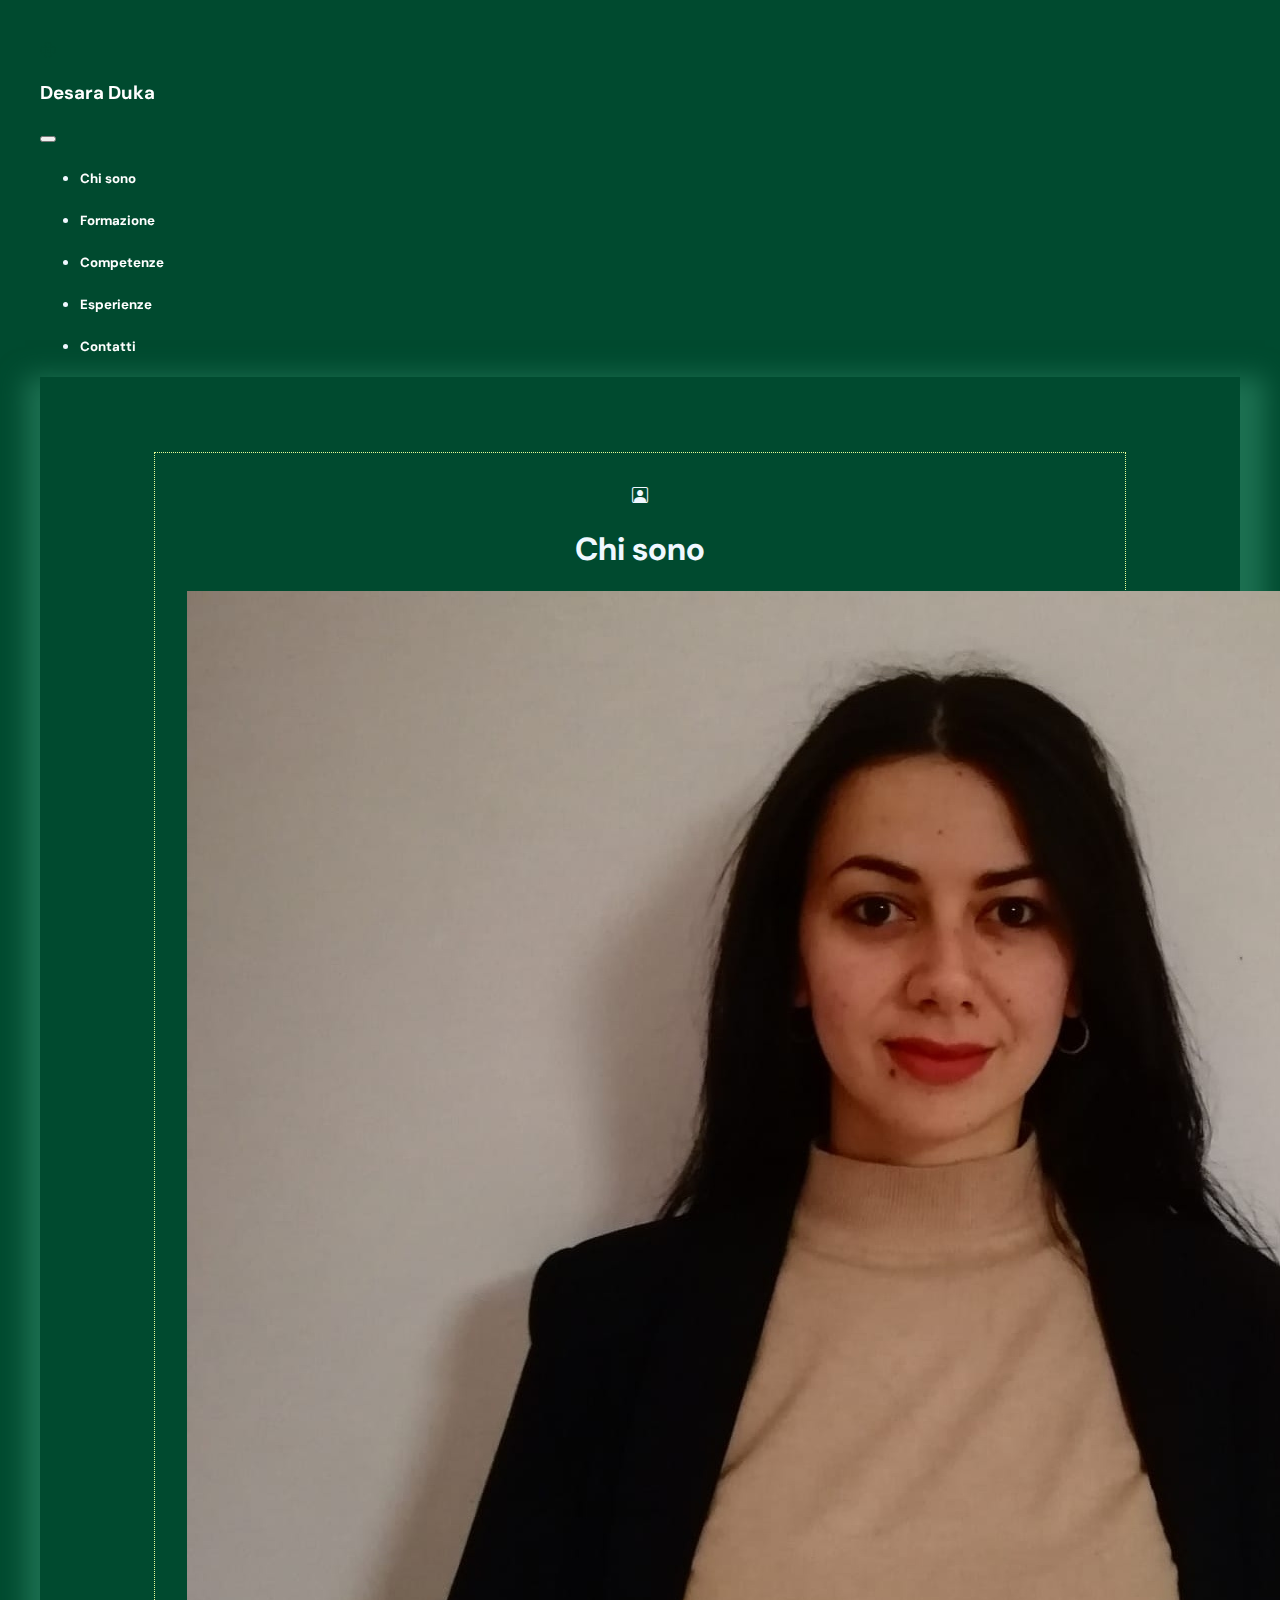
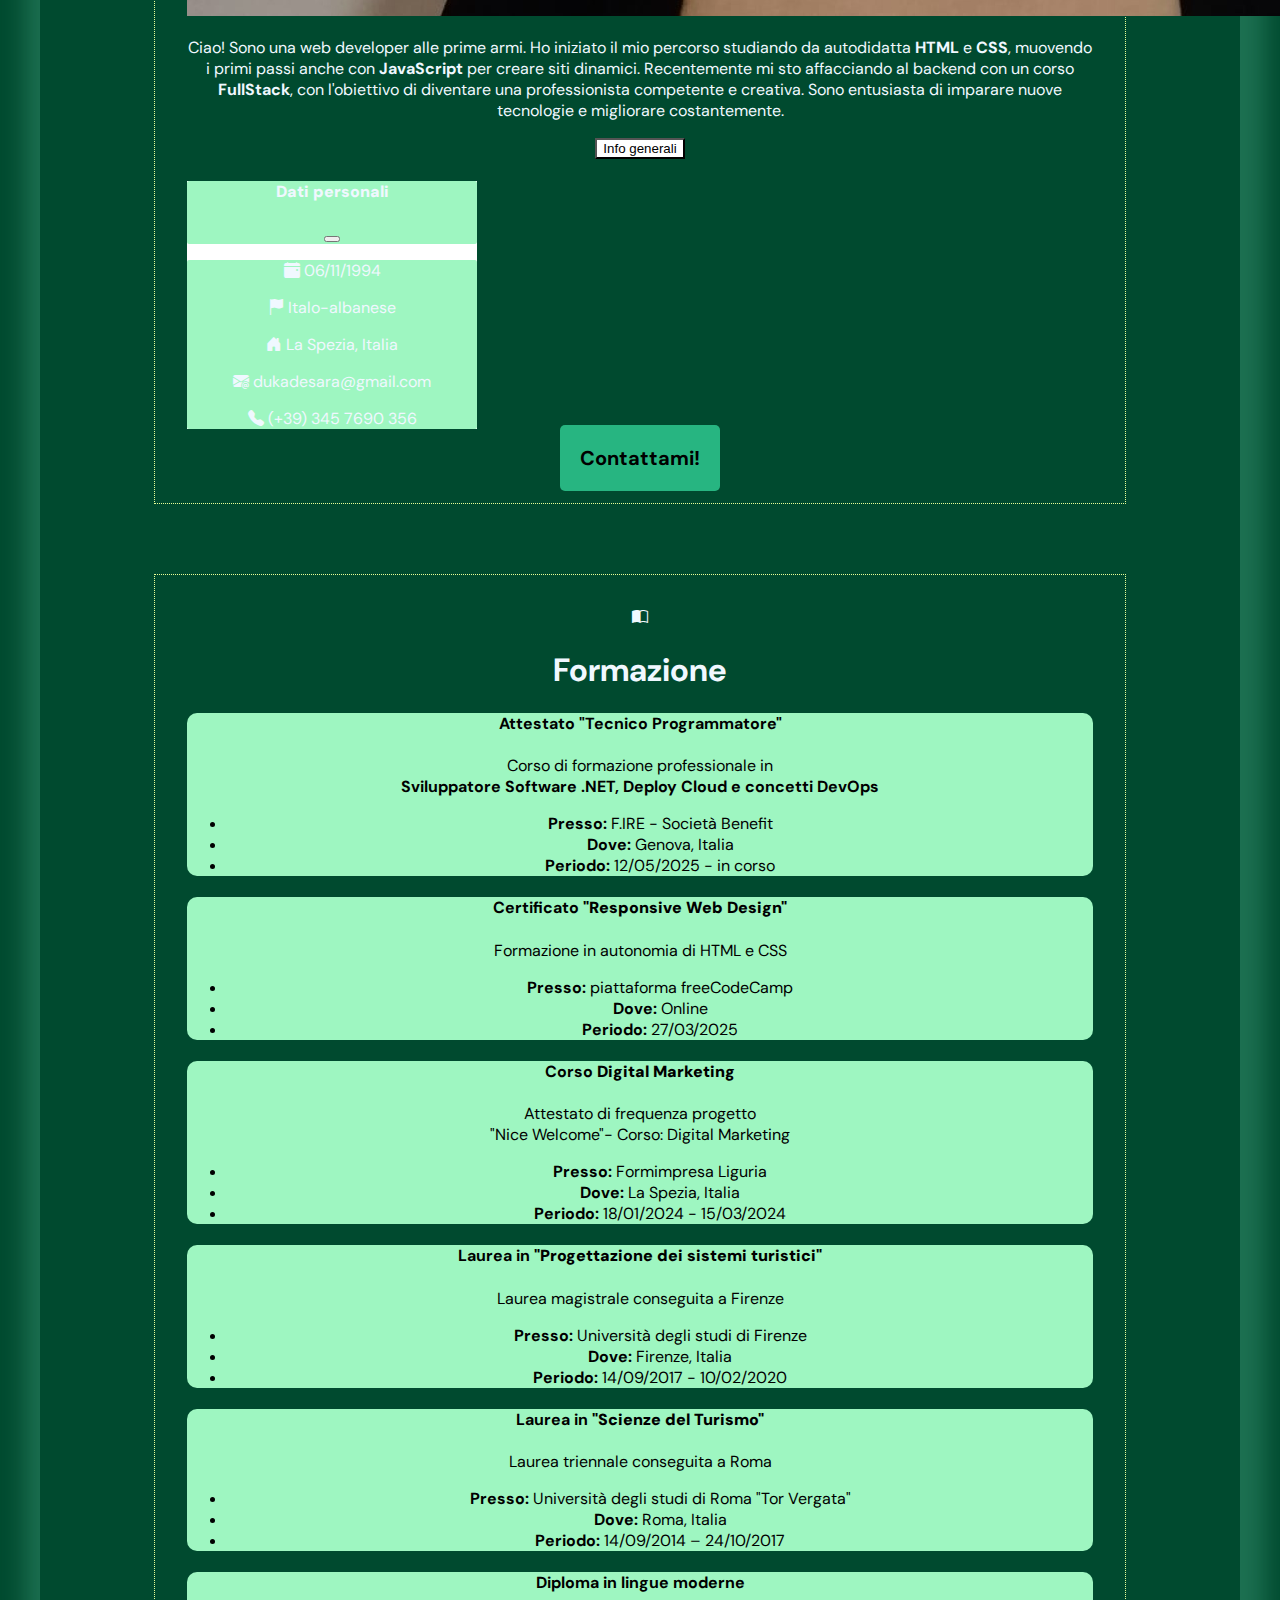
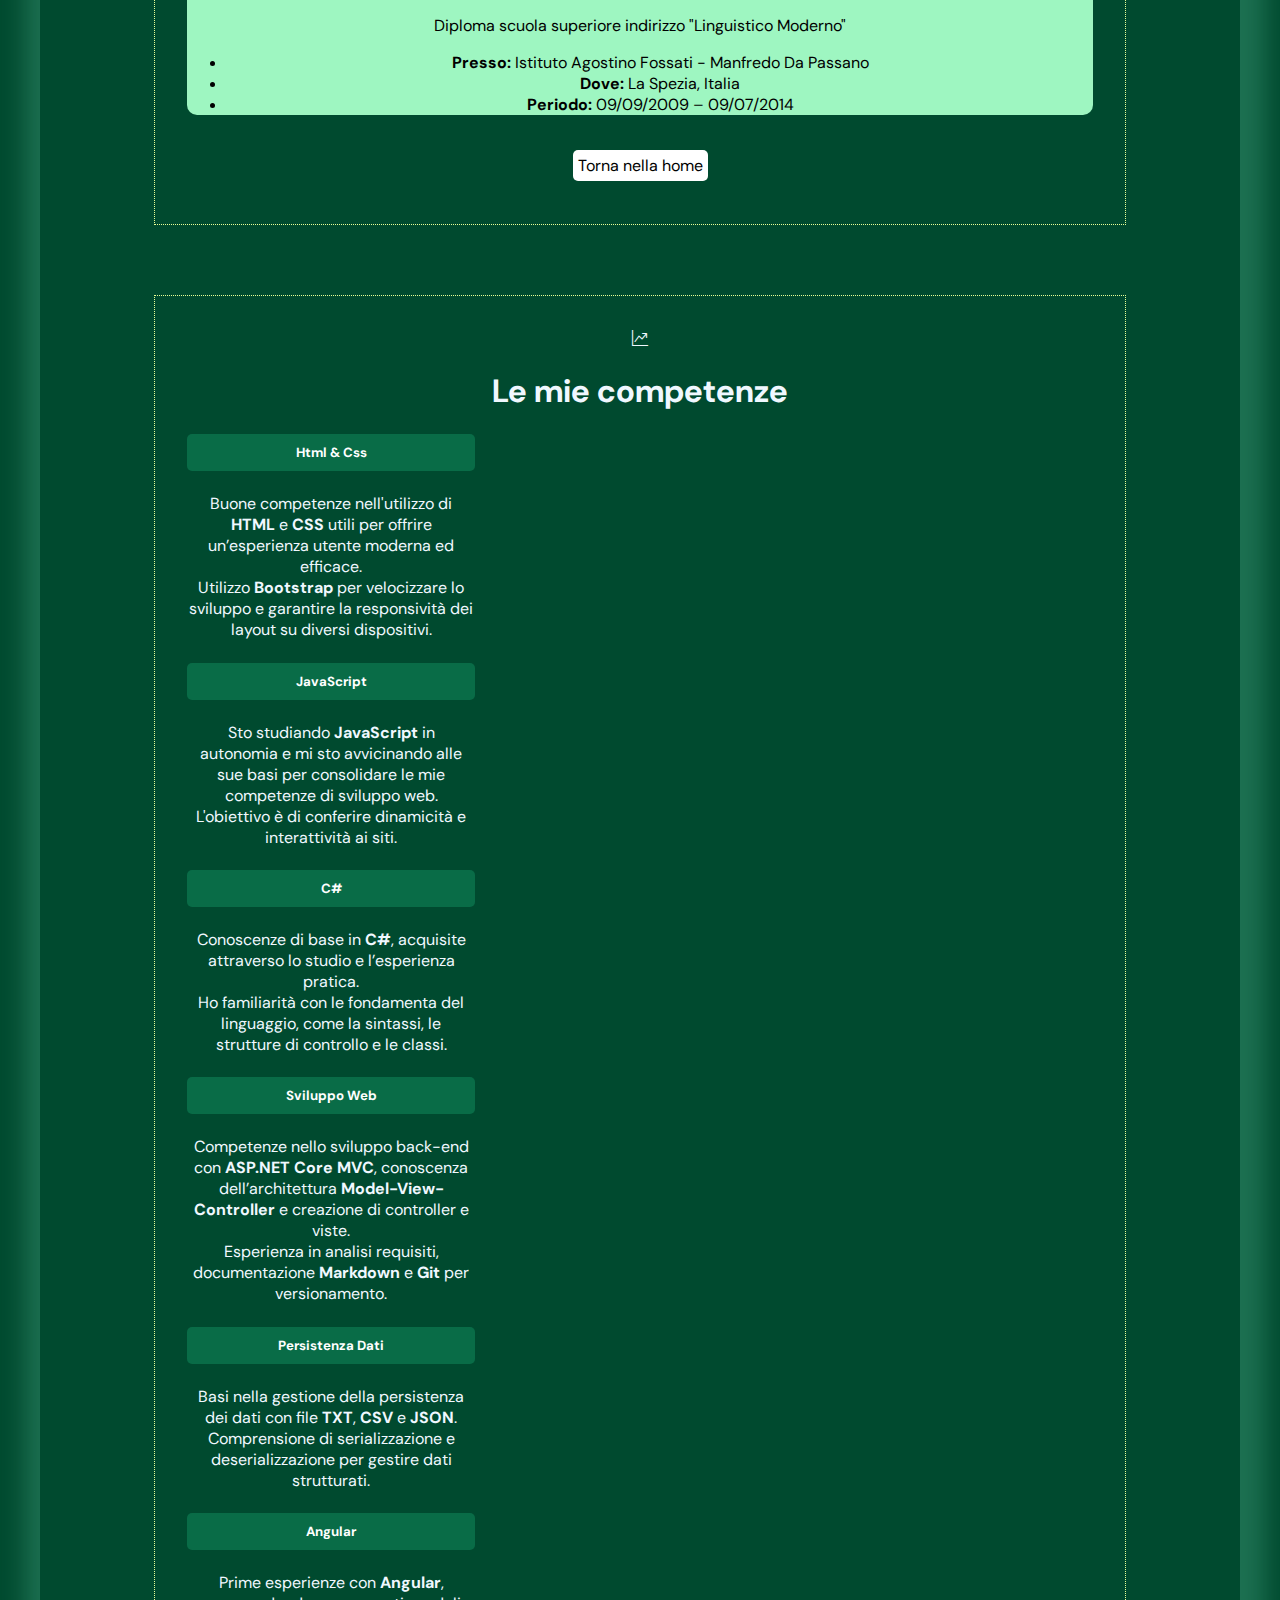
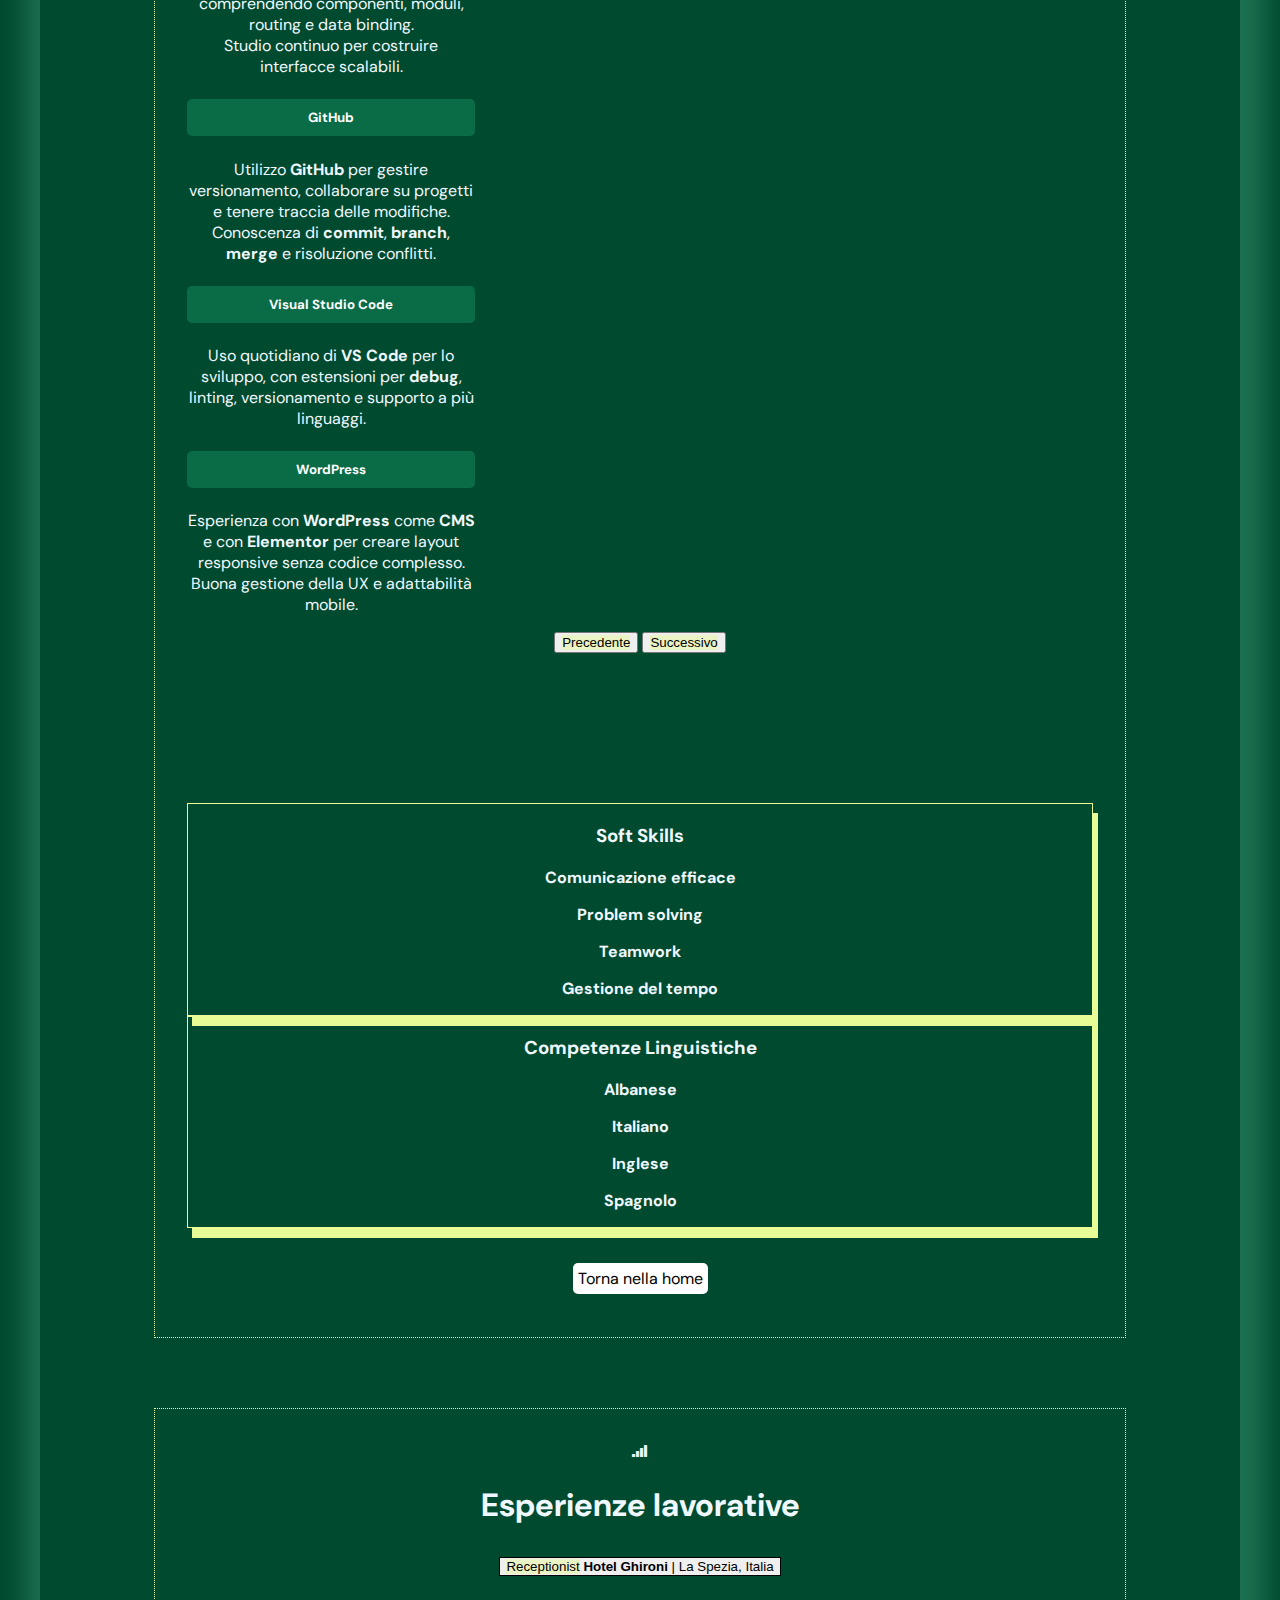
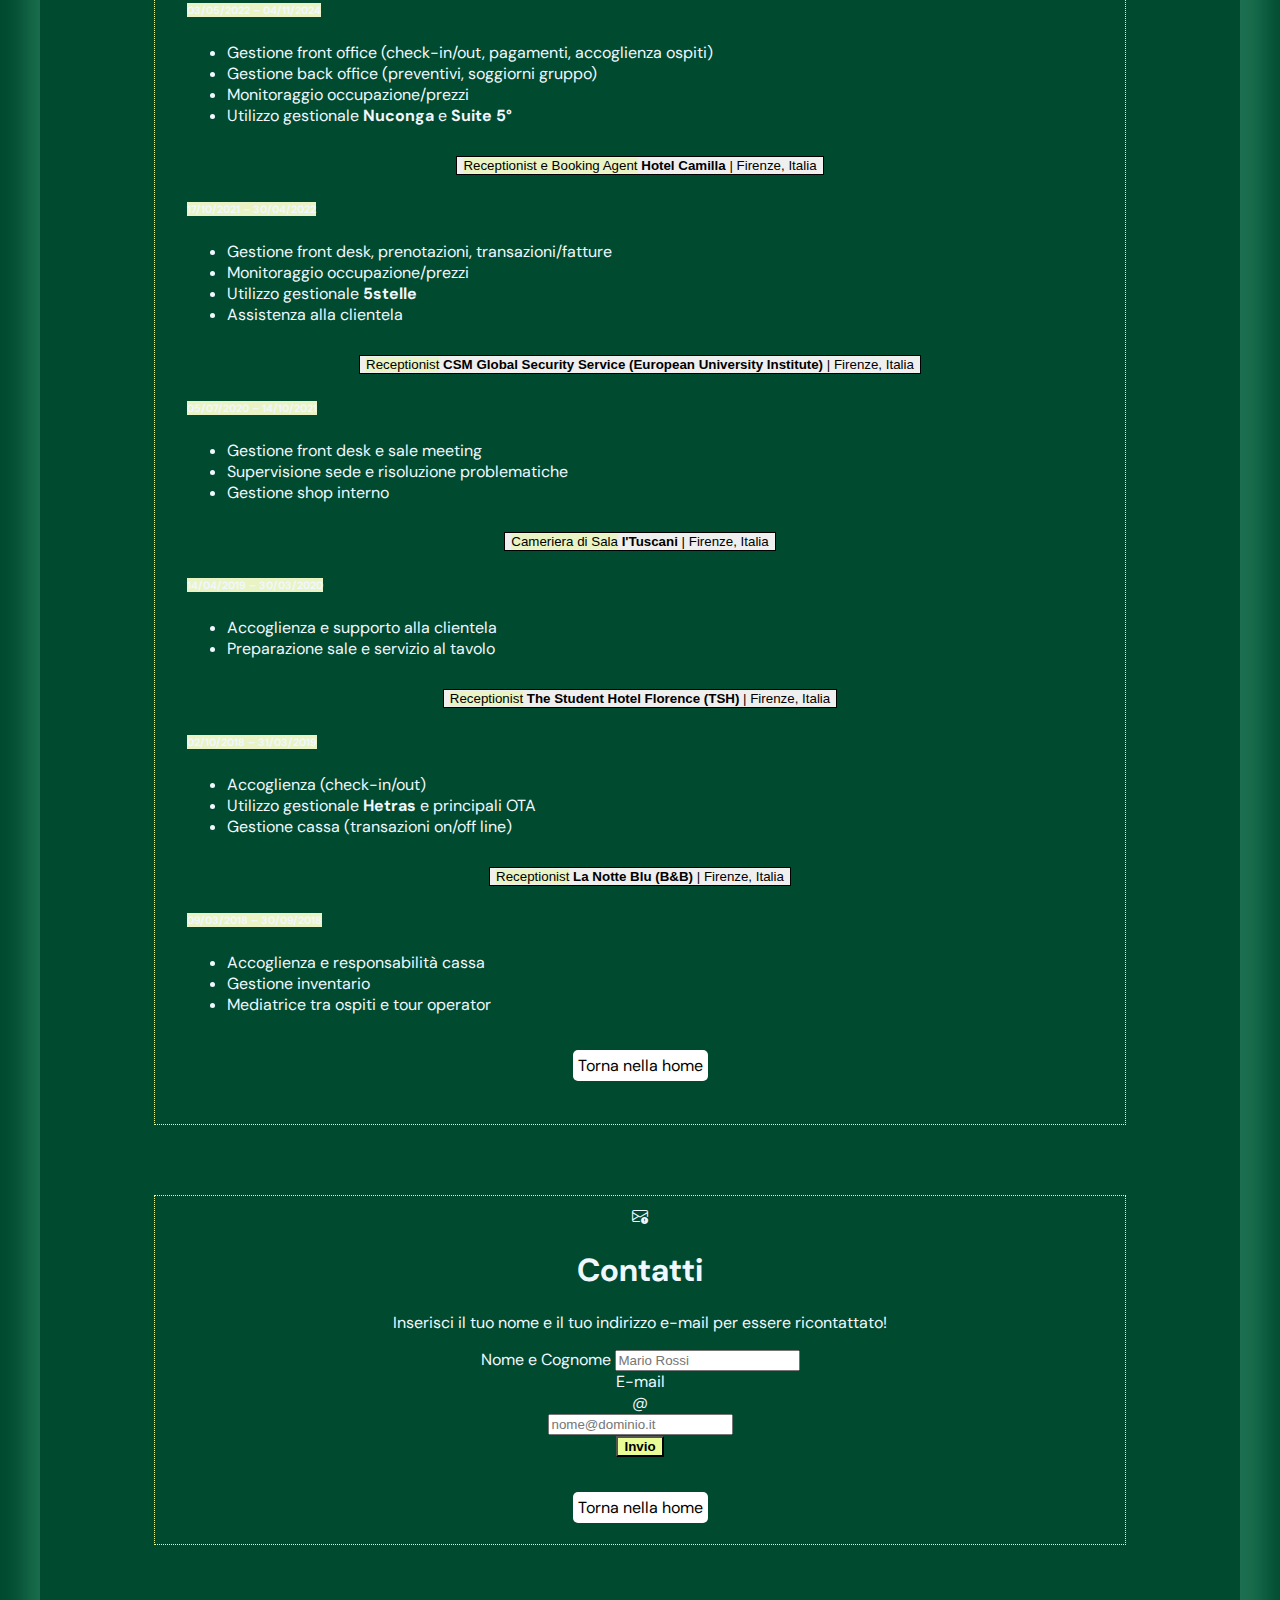
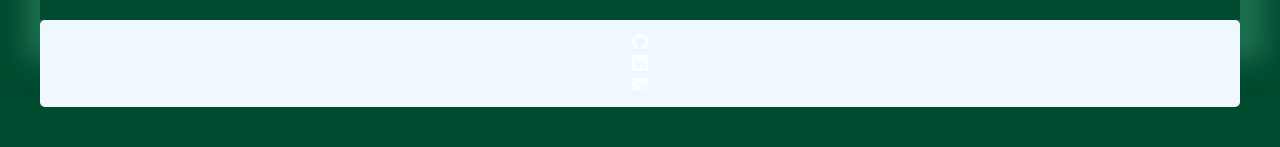
<file: index.html>
<!doctype html>
<html lang="it">

<head>
  <meta charset="UTF-8" />
  <meta name="viewport" content="width=device-width, initial-scale=1" />

  <meta name="description" content="Portfolio CV online di Desara Duka">
  <meta name="keywords" content="html, landing page, esempio">
  <meta name="author" content="Desara Duka">

  <link href="https://cdn.jsdelivr.net/npm/bootstrap@5.3.6/dist/css/bootstrap.min.css" rel="stylesheet"
    integrity="sha384-4Q6Gf2aSP4eDXB8Miphtr37CMZZQ5oXLH2yaXMJ2w8e2ZtHTl7GptT4jmndRuHDT" crossorigin="anonymous">
  
  <link rel="stylesheet" href="https://cdn.jsdelivr.net/npm/bootstrap-icons@1.13.1/font/bootstrap-icons.min.css">

  <link
    href="https://fonts.googleapis.com/css2?family=DM+Sans:ital,opsz,wght@0,9..40,100..1000;1,9..40,100..1000&display=swap"
    rel="stylesheet">

  <link rel="stylesheet" href="style.css">

  <title>Desara Duka - Web Developer Junior, CV Online</title>
</head>

<body data-bs-spy="scroll" data-bs-target="#navbarNav" data-bs-offset="70" tabindex="0">
  <div id="home"></div>
  <div class="container-body">

    <header>
      <nav class="navbar navbar-expand-lg bg-body-tertiary fixed-top" id="first-nav">
        <div class="container-fluid">

          <a class="navbar-brand d-flex align-items-center gap-3" href="#ilmiocv"><i
              class="bi bi-flower2 fs-1 me-2 "></i>
            <h3>Desara Duka</h3>
          </a>
          <button class="navbar-toggler" type="button" data-bs-toggle="collapse" data-bs-target="#navbarNav"
            aria-controls="navbarNav" aria-expanded="false" aria-label="Toggle navigation">
            <span class="navbar-toggler-icon"></span>
          </button>


          <div class="collapse navbar-collapse justify-content-end" id="navbarNav">
            <ul class="navbar-nav gap-3">
              <li class="nav-item ">
                <a class="nav-link" aria-current="page" href="#chisono">
                  <h5>Chi sono</h5>
                </a>
              </li>
              <li class="nav-item ">
                <a class="nav-link" aria-current="page" href="#formazione">
                  <h5>Formazione</h5>
                </a>
              </li>
              <li class="nav-item">
                <a class="nav-link" href="#competenze">
                  <h5>Competenze</h5>
                </a>
              </li>
              <li class="nav-item">
                <a class="nav-link" href="#esperienze">
                  <h5>Esperienze</h5>
                </a>
              </li>
              <li class="nav-item">
                <a class="nav-link" href="#contatti">
                  <h5>Contatti</h5>
                </a>
              </li>
            </ul>
          </div>
        </div>
      </nav>
    </header>

    <!-- Contenuto -->
    <main class="container px-3 px-sm-4">

      <section id="chisono" class="section-box" >
        <div class="section-title">
          <i class="bi bi-person-square me-2 fs-4"></i>
          <h1 class="h2 mb-0">Chi sono</h1>
        </div>

        <div class="row align-items-center g-4 mt-2">
          <!-- IMAGE FIRST ON MOBILE -->
          <div class="col-12 col-md-4 order-1 order-md-2 text-center">
            <img src="img/foto-profilo.jpg" class="img-fluid rounded shadow w-100 max-w-280"
              alt="Foto profilo di Desara Duka" loading="lazy">
          </div>

          <!-- TEXT -->
          <div class="col-12 col-md-8 order-2 order-md-1">
            <div class="p-3 p-sm-4 riquadro">
              <p class="mb-3">
                Ciao! Sono una web developer alle prime armi. Ho iniziato il mio percorso studiando da autodidatta
                <b>HTML</b> e <b>CSS</b>, muovendo i primi passi anche con <b>JavaScript</b> per creare siti dinamici.
                Recentemente mi sto affacciando al backend con un corso <b>FullStack</b>, con l'obiettivo di diventare
                una professionista competente e creativa. Sono entusiasta di imparare nuove tecnologie e migliorare
                costantemente.
              </p>
              <button class="btn btn-custom-white mt-2" type="button" data-bs-toggle="offcanvas"
                data-bs-target="#offcanvasWithBothOptions" aria-controls="offcanvasWithBothOptions">
                Info generali
              </button>
            </div>
          </div>
        </div>

        <!-- OFFCANVAS -->
        <div class="offcanvas offcanvas-start" tabindex="-1" id="offcanvasWithBothOptions"
          aria-labelledby="offcanvasWithBothOptionsLabel" data-bs-scroll="true" data-bs-backdrop="true">
          <div class="offcanvas-header">
            <h4 class="offcanvas-title mx-auto" id="offcanvasWithBothOptionsLabel"><b>Dati personali</b></h4>
            <button type="button" class="btn-close" data-bs-dismiss="offcanvas" aria-label="Chiudi"></button>
          </div>
          <div class="offcanvas-body text-start mt-2">
            <p class="mb-3"><i class="bi bi-calendar-event-fill fs-5 me-3"></i> 06/11/1994</p>
            <p class="mb-3"><i class="bi bi-flag-fill fs-5 me-3"></i> Italo-albanese</p>
            <p class="mb-3"><i class="bi bi-house-door-fill fs-5 me-3"></i> La Spezia, Italia</p>
            <p class="mb-3"><i class="bi bi-envelope-at-fill fs-5 me-3"></i> dukadesara@gmail.com</p>
            <p class="mb-3"><i class="bi bi-telephone-fill fs-5 me-3"></i> (+39) 345 7690 356</p>
          </div>
        </div>

        <div class="text-center mt-4">
          <a href="#contatto" class="btn contatto-link">Contattami!</a>
        </div>
      </section>

      <!-- FORMAZIONE -->
      <section id="formazione" class="section-box">
        <div class="section-title">
          <i class="bi bi-book-half me-2 mb-3 fs-3"></i>
          <h1 class="h2 mb-4">Formazione</h1>
        </div>

        

        <div class="container-fluid px-0">
          <div class="row justify-content-center">
            <div class="col-12 col-lg-10">
              <div class="p-3 p-sm-4 border rounded text-center bg-light text-dark">
                <!-- item -->
                <div class="sezione mb-3 p-3">
                  <h4 class="h5 mb-0">
                    <a class="text-decoration-none" data-bs-toggle="collapse" href="#dettagliFire" role="button"
                      aria-expanded="false" aria-controls="dettagliFire">
                      Attestato "Tecnico Programmatore"
                    </a>
                  </h4>
                  <div class="collapse text-start mt-2" id="dettagliFire">
                    <p class="mb-2">Corso di formazione professionale in <br><b>Sviluppatore Software .NET, Deploy Cloud
                        e concetti DevOps</b></p>
                    <ul class="list-group list-group-flush">
                      <li class="list-group-item"> <b>Presso:</b> F.IRE - Società Benefit</li>
                      <li class="list-group-item"> <b>Dove:</b> Genova, Italia</li>
                      <li class="list-group-item"> <b>Periodo:</b> 12/05/2025 - in corso</li>
                    </ul>
                  </div>
                </div>

                <div class="sezione mb-3 p-3">
                  <h4 class="h5 mb-0">
                    <a class="text-decoration-none" data-bs-toggle="collapse" href="#dettagliCodeCamp" role="button"
                      aria-expanded="false" aria-controls="dettagliCodeCamp">
                      Certificato <b>"Responsive Web Design"</b></a>
                  </h4>

                  <div class="collapse text-start mt-2" id="dettagliCodeCamp">
                    <p>Formazione in autonomia di HTML e CSS</p>
                    <ul class="list-group list-group-flush">
                      <li class="list-group-item"><b>Presso:</b> piattaforma freeCodeCamp</li>
                      <li class="list-group-item"><b>Dove:</b> Online</li>
                      <li class="list-group-item"><b>Periodo:</b> 27/03/2025</li>
                    </ul>
                  </div>
                </div>

                <div class="sezione mb-3 p-3">
                  <h4 class="h5 mb-0">
                    <a class="text-decoration-none" data-bs-toggle="collapse" href="#dettagliFormImpresa" role="button"
                      aria-expanded="false" aria-controls="dettagliFormImpresa">
                      Corso <b>Digital Marketing</b></a>
                  </h4>
                  <div class="collapse text-start mt-2" id="dettagliFormImpresa">
                    <p>Attestato di frequenza progetto <br>"Nice Welcome"- Corso: Digital
                      Marketing</p>
                    <ul class="list-group list-group-flush">
                      <li class="list-group-item"><b>Presso:</b> Formimpresa Liguria</li>
                      <li class="list-group-item"><b>Dove:</b> La Spezia, Italia</li>
                      <li class="list-group-item"><b>Periodo:</b> 18/01/2024 - 15/03/2024</li>
                    </ul>
                  </div>
                </div>

                <div class="sezione mb-3 p-3">
                  <h4 class="h5 mb-0">
                    <a class="text-decoration-none" data-bs-toggle="collapse" href="#dettagliFirenze" role="button"
                      aria-expanded="false" aria-controls="dettagliFirenze">
                      Laurea in <b>"Progettazione dei sistemi turistici"</b></a>
                  </h4>

                  <div class="collapse text-start mt-2" id="dettagliFirenze">
                    <p>Laurea magistrale conseguita a Firenze</p>
                    <ul class="list-group list-group-flush">
                      <li class="list-group-item"><b>Presso:</b> Università degli studi di
                        Firenze
                      </li>
                      <li class="list-group-item"><b>Dove:</b> Firenze, Italia</li>
                      <li class="list-group-item"><b>Periodo:</b> 14/09/2017 - 10/02/2020</li>
                    </ul>
                  </div>

                </div>


                <div class="sezione mb-3 p-3">
                  <h4 class="h5 mb-0">
                    <a class="text-decoration-none" data-bs-toggle="collapse" href="#dettagliRoma" role="button"
                      aria-expanded="false" aria-controls="dettagliRoma">
                      Laurea in <b>"Scienze del Turismo"</b></a>
                  </h4>

                  <div class="collapse text-start mt-2" id="dettagliRoma">
                    <p>Laurea triennale conseguita a Roma</p>
                    <ul class="list-group list-group-flush">
                      <li class="list-group-item"><b>Presso:</b> Università degli studi di
                        Roma "Tor
                        Vergata"
                      </li>
                      <li class="list-group-item"><b>Dove:</b> Roma, Italia</li>
                      <li class="list-group-item"><b>Periodo:</b> 14/09/2014 – 24/10/2017</li>
                    </ul>
                  </div>
                </div>


                <div class="sezione mb-3 p-3">
                  <h4 class="h5 mb-0">
                    <a class="text-decoration-none" data-bs-toggle="collapse" href="#dettagliSpezia" role="button"
                      aria-expanded="false" aria-controls="dettagliSpezia">
                      Diploma in lingue moderne</a>
                  </h4>

                  <div class="collapse text-start mt-2" id="dettagliSpezia">
                    <p>Diploma scuola superiore indirizzo "Linguistico Moderno"</p>
                    <ul class="list-group list-group-flush">
                      <li class="list-group-item"><b>Presso:</b> Istituto Agostino Fossati -
                        Manfredo
                        Da
                        Passano</li>
                      <li class="list-group-item"><b>Dove:</b> La Spezia, Italia</li>
                      <li class="list-group-item"><b>Periodo:</b> 09/09/2009 – 09/07/2014</li>
                    </ul>
                  </div>
                </div>
              </div>
            </div>
          </div>
        </div>

        <p class="home-link mt-4"><a href="#home">Torna nella home</a></p>
      </section>


      <!-- COMPETENZE -->
      <section id="competenze" class="section-box">

        <div class="d-flex justify-content-center align-items-center mb-4">
          <div class="d-flex align-items-center gap-2 section-title">
            <i class="bi bi-graph-up-arrow me-3 fs-3"></i>
            <h1 class="mb-0 h2">Le mie competenze</h1>
          </div>
        </div>

        <!-- Carousel -->
        <div class="container">
          <div id="carouselExample" class="carousel slide" data-bs-interval="false">
            <div class="carousel-inner carousel-cards-wrapper">

              <!-- Slide 1 -->
              <div class="carousel-item active">
                <div class="row row-cols-1 row-cols-md-3 g-4">
                  <!-- Card 1 -->
                  <div class="col">
                    <div class="card h-100">
                      <div class="card-body">
                        <h5 class="card-title">Html & Css</h5>
                        <p class="card-text">
                          Buone competenze nell'utilizzo di <b>HTML</b> e <b>CSS</b> utili per offrire un’esperienza
                          utente moderna ed efficace.<br>
                          Utilizzo <b>Bootstrap</b> per velocizzare lo sviluppo e garantire la responsività dei layout
                          su diversi dispositivi.
                        </p>
                      </div>
                    </div>
                  </div>
                  <!-- Card 2 -->
                  <div class="col">
                    <div class="card h-100">
                      <div class="card-body">
                        <h5 class="card-title">JavaScript</h5>
                        <p class="card-text">
                          Sto studiando <b>JavaScript</b> in autonomia e mi sto avvicinando alle sue basi per
                          consolidare le mie competenze di sviluppo web.<br>
                          L'obiettivo è di conferire dinamicità e interattività ai siti.
                        </p>
                      </div>
                    </div>
                  </div>
                  <!-- Card 3 -->
                  <div class="col">
                    <div class="card h-100">
                      <div class="card-body">
                        <h5 class="card-title">C#</h5>
                        <p class="card-text">
                          Conoscenze di base in <b>C#</b>, acquisite attraverso lo studio e l’esperienza pratica.<br>
                          Ho familiarità con le fondamenta del linguaggio, come la sintassi, le strutture di controllo e
                          le classi.
                        </p>
                      </div>
                    </div>
                  </div>
                </div>
              </div>

              <!-- Slide 2 -->
              <div class="carousel-item">
                <div class="row row-cols-1 row-cols-md-3 g-4">
                  <!-- Card 4 -->
                  <div class="col">
                    <div class="card h-100">
                      <div class="card-body">
                        <h5 class="card-title">Sviluppo Web</h5>
                        <p class="card-text">
                          Competenze nello sviluppo back-end con <b>ASP.NET Core MVC</b>, conoscenza dell’architettura
                          <b>Model-View-Controller</b> e creazione di controller e viste.<br>
                          Esperienza in analisi requisiti, documentazione <b>Markdown</b> e <b>Git</b> per
                          versionamento.
                        </p>
                      </div>
                    </div>
                  </div>
                  <!-- Card 5 -->
                  <div class="col">
                    <div class="card h-100">
                      <div class="card-body">
                        <h5 class="card-title">Persistenza Dati</h5>
                        <p class="card-text">
                          Basi nella gestione della persistenza dei dati con file <b>TXT</b>, <b>CSV</b> e
                          <b>JSON</b>.<br>
                          Comprensione di serializzazione e deserializzazione per gestire dati strutturati.
                        </p>
                      </div>
                    </div>
                  </div>
                  <!-- Card 6 -->
                  <div class="col">
                    <div class="card h-100">
                      <div class="card-body">
                        <h5 class="card-title">Angular</h5>
                        <p class="card-text">
                          Prime esperienze con <b>Angular</b>, comprendendo componenti, moduli, routing e data
                          binding.<br>
                          Studio continuo per costruire interfacce scalabili.
                        </p>
                      </div>
                    </div>
                  </div>
                </div>
              </div>

              <!-- Slide 3 -->
              <div class="carousel-item">
                <div class="row row-cols-1 row-cols-md-3 g-4">
                  <!-- Card 7 -->
                  <div class="col">
                    <div class="card h-100">
                      <div class="card-body">
                        <h5 class="card-title">GitHub</h5>
                        <p class="card-text">
                          Utilizzo <b>GitHub</b> per gestire versionamento, collaborare su progetti e tenere traccia
                          delle modifiche.<br>
                          Conoscenza di <b>commit</b>, <b>branch</b>, <b>merge</b> e risoluzione conflitti.
                        </p>
                      </div>
                    </div>
                  </div>
                  <!-- Card 8 -->
                  <div class="col">
                    <div class="card h-100">
                      <div class="card-body">
                        <h5 class="card-title">Visual Studio Code</h5>
                        <p class="card-text">
                          Uso quotidiano di <b>VS Code</b> per lo sviluppo, con estensioni per <b>debug</b>, linting,
                          versionamento e supporto a più linguaggi.
                        </p>
                      </div>
                    </div>
                  </div>
                  <!-- Card 9 -->
                  <div class="col">
                    <div class="card h-100">
                      <div class="card-body">
                        <h5 class="card-title">WordPress</h5>
                        <p class="card-text">
                          Esperienza con <b>WordPress</b> come <b>CMS</b> e con <b>Elementor</b> per creare layout
                          responsive senza codice complesso.<br>
                          Buona gestione della UX e adattabilità mobile.
                        </p>
                      </div>
                    </div>
                  </div>
                </div>
              </div>

            </div>

            <!-- Frecce Carousel -->
            <button class="carousel-control-prev" type="button" data-bs-target="#carouselExample" data-bs-slide="prev">
              <span class="carousel-control-prev-icon" aria-hidden="true"></span>
              <span class="visually-hidden">Precedente</span>
            </button>
            <button class="carousel-control-next" type="button" data-bs-target="#carouselExample" data-bs-slide="next">
              <span class="carousel-control-next-icon" aria-hidden="true"></span>
              <span class="visually-hidden">Successivo</span>
            </button>
          </div>



          <div class="skill-container py-5">
            <div class="container text-center">
              <div class="row justify-content-center g-4">

                <!-- Soft Skills -->
                <div class="col-12 col-md-5 p-4 border rounded contorno">
                  <h3 class="pb-4">Soft Skills</h3>

                  <p><b>Comunicazione efficace</b></p>
                  <div class="progress">
                    <div class="progress-bar" style="width: 75%"></div>
                  </div>

                  <p class="mt-4"><b>Problem solving</b></p>
                  <div class="progress">
                    <div class="progress-bar" style="width: 45%"></div>
                  </div>

                  <p class="mt-4"><b>Teamwork</b></p>
                  <div class="progress">
                    <div class="progress-bar" style="width: 50%"></div>
                  </div>

                  <p class="mt-4"><b>Gestione del tempo</b></p>
                  <div class="progress">
                    <div class="progress-bar" style="width: 75%"></div>
                  </div>
                </div>

                <!-- Competenze Linguistiche -->
                <div class="col-12 col-md-5 p-4 border rounded contorno">
                  <h3 class="pb-4">Competenze Linguistiche</h3>

                  <p><b>Albanese</b></p>
                  <div class="progress">
                    <div class="progress-bar" style="width: 100%"></div>
                  </div>

                  <p class="mt-4"><b>Italiano</b></p>
                  <div class="progress">
                    <div class="progress-bar" style="width: 100%"></div>
                  </div>

                  <p class="mt-4"><b>Inglese</b></p>
                  <div class="progress">
                    <div class="progress-bar" style="width: 75%"></div>
                  </div>

                  <p class="mt-4"><b>Spagnolo</b></p>
                  <div class="progress">
                    <div class="progress-bar" style="width: 65%"></div>
                  </div>
                </div>
              </div>
            </div>
          </div>

          <p class="home-link mt-5"><a href="#home">Torna nella home</a></p>
      </section>



      <!-- ESPERIENZE -->
      <section id="esperienze" class="section-box">
        <div class="text-center mb-4 section-title">
                        <i class="bi bi-reception-4 fs-3 me-2"></i>
                        <h1 class="h2 mb-0">Esperienze lavorative</h1>
                    </div>     

                    <div class="accordion accordion-flush" id="accordionFlushExample">
                        <div class="accordion-item">
                            <h2 class="accordion-header" id="flush-headingOne">
                                <button class="accordion-button collapsed" type="button" data-bs-toggle="collapse"
                                    data-bs-target="#flush-collapseOne" aria-expanded="false"
                                    aria-controls="flush-collapseOne">
                                    <div>
                                        <span class="job-title">Receptionist</span>
                                        <b>Hotel Ghironi</b> | La Spezia, Italia
                                    </div>
                                </button>
                            </h2>
                            <div id="flush-collapseOne" class="accordion-collapse collapse"
                                aria-labelledby="flush-headingOne" data-bs-parent="#accordionFlushExample">
                                <div class="accordion-body text-start">
                                    <h6 class="mt-3"><span>03/05/2022 – 04/11/2024</span></h6>
                                    <ul class="mt-4">
                                        <li>Gestione front office (check-in/out, pagamenti, accoglienza ospiti)</li>
                                        <li>Gestione back office (preventivi, soggiorni gruppo)</li>
                                        <li>Monitoraggio occupazione/prezzi</li>
                                        <li>Utilizzo gestionale <b>Nuconga</b> e <b>Suite 5°</b></li>
                                    </ul>
                                </div>
                            </div>
                        </div>

                        <div class="accordion-item">
                            <h2 class="accordion-header">
                                <button class="accordion-button collapsed" type="button" data-bs-toggle="collapse"
                                    data-bs-target="#flush-collapseTwo" aria-expanded="false"
                                    aria-controls="flush-collapseTwo">
                                    <div class="esperienza">
                                        <span class="job-title">Receptionist e Booking Agent</span> <b>Hotel Camilla</b> | Firenze, Italia
                                    </div>
                                </button>
                            </h2>
                            <div id="flush-collapseTwo" class="accordion-collapse collapse"
                                data-bs-parent="#accordionFlushExample">
                                <div class="accordion-body text-start">
                                    <h6 class="mt-3"><span>17/10/2021 – 30/04/2022</span></h6>
                                    <ul class="mt-4">
                                        <li>Gestione front desk, prenotazioni, transazioni/fatture</li>
                                        <li>Monitoraggio occupazione/prezzi</li>
                                        <li>Utilizzo gestionale <b>5stelle</b></li>
                                        <li>Assistenza alla clientela</li>
                                    </ul>
                                </div>
                            </div>
                        </div>

                        <div class="accordion-item">
                            <h2 class="accordion-header">
                                <button class="accordion-button collapsed" type="button" data-bs-toggle="collapse"
                                    data-bs-target="#flush-collapseThree" aria-expanded="false"
                                    aria-controls="flush-collapseThree">
                                    <div class="esperienza">
                                        <span class="job-title">Receptionist</span> <b>CSM Global Security Service (European University
                                            Institute)</b> | Firenze, Italia
                                    </div>
                                </button>
                            </h2>
                            <div id="flush-collapseThree" class="accordion-collapse collapse"
                                data-bs-parent="#accordionFlushExample">
                                <div class="accordion-body text-start">
                                    <h6 class="mt-3"><span>05/07/2020 – 14/10/2021</span></h6>
                                    <ul class="mt-4">
                                        <li>Gestione front desk e sale meeting</li>
                                        <li>Supervisione sede e risoluzione problematiche</li>
                                        <li>Gestione shop interno</li>
                                    </ul>
                                </div>
                            </div>
                        </div>

                        <div class="accordion-item">
                            <h2 class="accordion-header">
                                <button class="accordion-button collapsed" type="button" data-bs-toggle="collapse"
                                    data-bs-target="#flush-collapseFour" aria-expanded="false"
                                    aria-controls="flush-collapseFour">
                                    <div class="esperienza">
                                        <span class="job-title">Cameriera di Sala</span> <b>I'Tuscani</b> | Firenze, Italia
                                    </div>
                                </button>
                            </h2>
                            <div id="flush-collapseFour" class="accordion-collapse collapse"
                                data-bs-parent="#accordionFlushExample">
                                <div class="accordion-body text-start">
                                    <h6 class="mt-3"><span>14/04/2019 – 30/03/2020</span></h6>
                                    <ul class="mt-4">
                                        <li>Accoglienza e supporto alla clientela</li>
                                        <li>Preparazione sale e servizio al tavolo</li>
                                    </ul>
                                </div>
                            </div>
                        </div>

                        <div class="accordion-item">
                            <h2 class="accordion-header">
                                <button class="accordion-button collapsed" type="button" data-bs-toggle="collapse"
                                    data-bs-target="#flush-collapseFive" aria-expanded="false"
                                    aria-controls="flush-collapseFive">
                                    <div class="esperienza">
                                        <span class="job-title">Receptionist</span> <b>The Student Hotel Florence (TSH)</b> | Firenze, Italia
                                    </div>
                                </button>
                            </h2>
                            <div id="flush-collapseFive" class="accordion-collapse collapse"
                                data-bs-parent="#accordionFlushExample">
                                <div class="accordion-body text-start">
                                    <h6 class="mt-3"><span>02/10/2018 – 31/03/2019</span></h6>
                                    <ul class="mt-4">
                                        <li>Accoglienza (check-in/out)</li>
                                        <li>Utilizzo gestionale <b>Hetras</b> e principali OTA</li>
                                        <li>Gestione cassa (transazioni on/off line)</li>
                                    </ul>
                                </div>
                            </div>
                        </div>

                        <div class="accordion-item">
                            <h2 class="accordion-header">
                                <button class="accordion-button collapsed" type="button" data-bs-toggle="collapse"
                                    data-bs-target="#flush-collapseSix" aria-expanded="false"
                                    aria-controls="flush-collapseSix">
                                    <div class="esperienza">
                                        <span class="job-title">Receptionist</span> <b>La Notte Blu (B&B)</b> | Firenze, Italia
                                    </div>
                                </button>
                            </h2>
                            <div id="flush-collapseSix" class="accordion-collapse collapse"
                                data-bs-parent="#accordionFlushExample">
                                <div class="accordion-body text-start">
                                    <h6 class="mt-3"><span>09/03/2018 – 30/09/2018</span></h6>
                                    <ul class="mt-4">
                                        <li>Accoglienza e responsabilità cassa</li>
                                        <li>Gestione inventario</li>
                                        <li>Mediatrice tra ospiti e tour operator</li>
                                    </ul>
                                </div>
                            </div>
                        </div>

        <p class="home-link"><a href="#home">Torna nella home</a></p>
      </section>



      <!-- CONTATTI -->
      <section id="contatti" class="section-box">
        <div class="section-title">
          <i class="bi bi-envelope-exclamation me-2 fs-4"></i>
          <h1 class="h2 mb-0">Contatti</h1>
        </div> 

        <p class="mt-3 text-center">Inserisci il tuo nome e il tuo indirizzo e-mail per essere ricontattato!</p>
        <form action="https://formspree.io/f/xyzdqegl" method="POST" class="row gy-2 gx-2 align-items-center justify-content-center" id="form">
          <div class="col-12 col-sm-5">
            <label class="visually-hidden" for="autoSizingInput">Nome e Cognome</label>
            <input type="text" class="form-control" id="autoSizingInput" name="nome" placeholder="Mario Rossi">
          </div>
          <div class="col-12 col-sm-5">
            <label class="visually-hidden" for="autoSizingInputGroup">E-mail</label>
            <div class="input-group">
              <div class="input-group-text">@</div>
              <input type="email" class="form-control" id="autoSizingInputGroup" name="email" placeholder="nome@dominio.it">
            </div>
          </div>
          <div id="contatto" class="col-12"></div>
          <div class="col-auto">
            <button type="submit" class="btn btn-primary" id="invio"><b>Invio</b></button>
          </div>
        </form>

        <p class="home-link mt-3"><a href="#home">Torna nella home</a></p>
      </section>

    </main>

    <footer class="mt-4">
      <div class="container py-4">
        <div class="row justify-content-center g-5">
          <div class="col-auto text-center icone">
            <a href="https://github.com/Des-ara" target="_blank" class="text-black" rel="noopener">
              <i class="bi bi-github fs-1"></i>
            </a>
          </div>
          <div class="col-auto text-center icone">
            <a href="https://www.linkedin.com/in/desara-duka-947898182/" target="_blank" class="text-black"
              rel="noopener">
              <i class="bi bi-linkedin fs-1"></i>
            </a>
          </div>
          <div class="col-auto text-center icone">
            <a href="mailto:dukadesara@gmail.com" class="text-black">
              <i class="bi bi-envelope-at-fill fs-1"></i>
            </a>
          </div>
        </div>
      </div>
    </footer>

    <!-- JS -->
    <script src="https://cdn.jsdelivr.net/npm/bootstrap@5.3.6/dist/js/bootstrap.bundle.min.js"
      integrity="sha384-j1CDi7MgGQ12Z7Qab0qlWQ/Qqz24Gc6BM0thvEMVjHnfYGF0rmFCozFSxQBxwHKO"
      crossorigin="anonymous"></script>
</body>

</html>
</file>
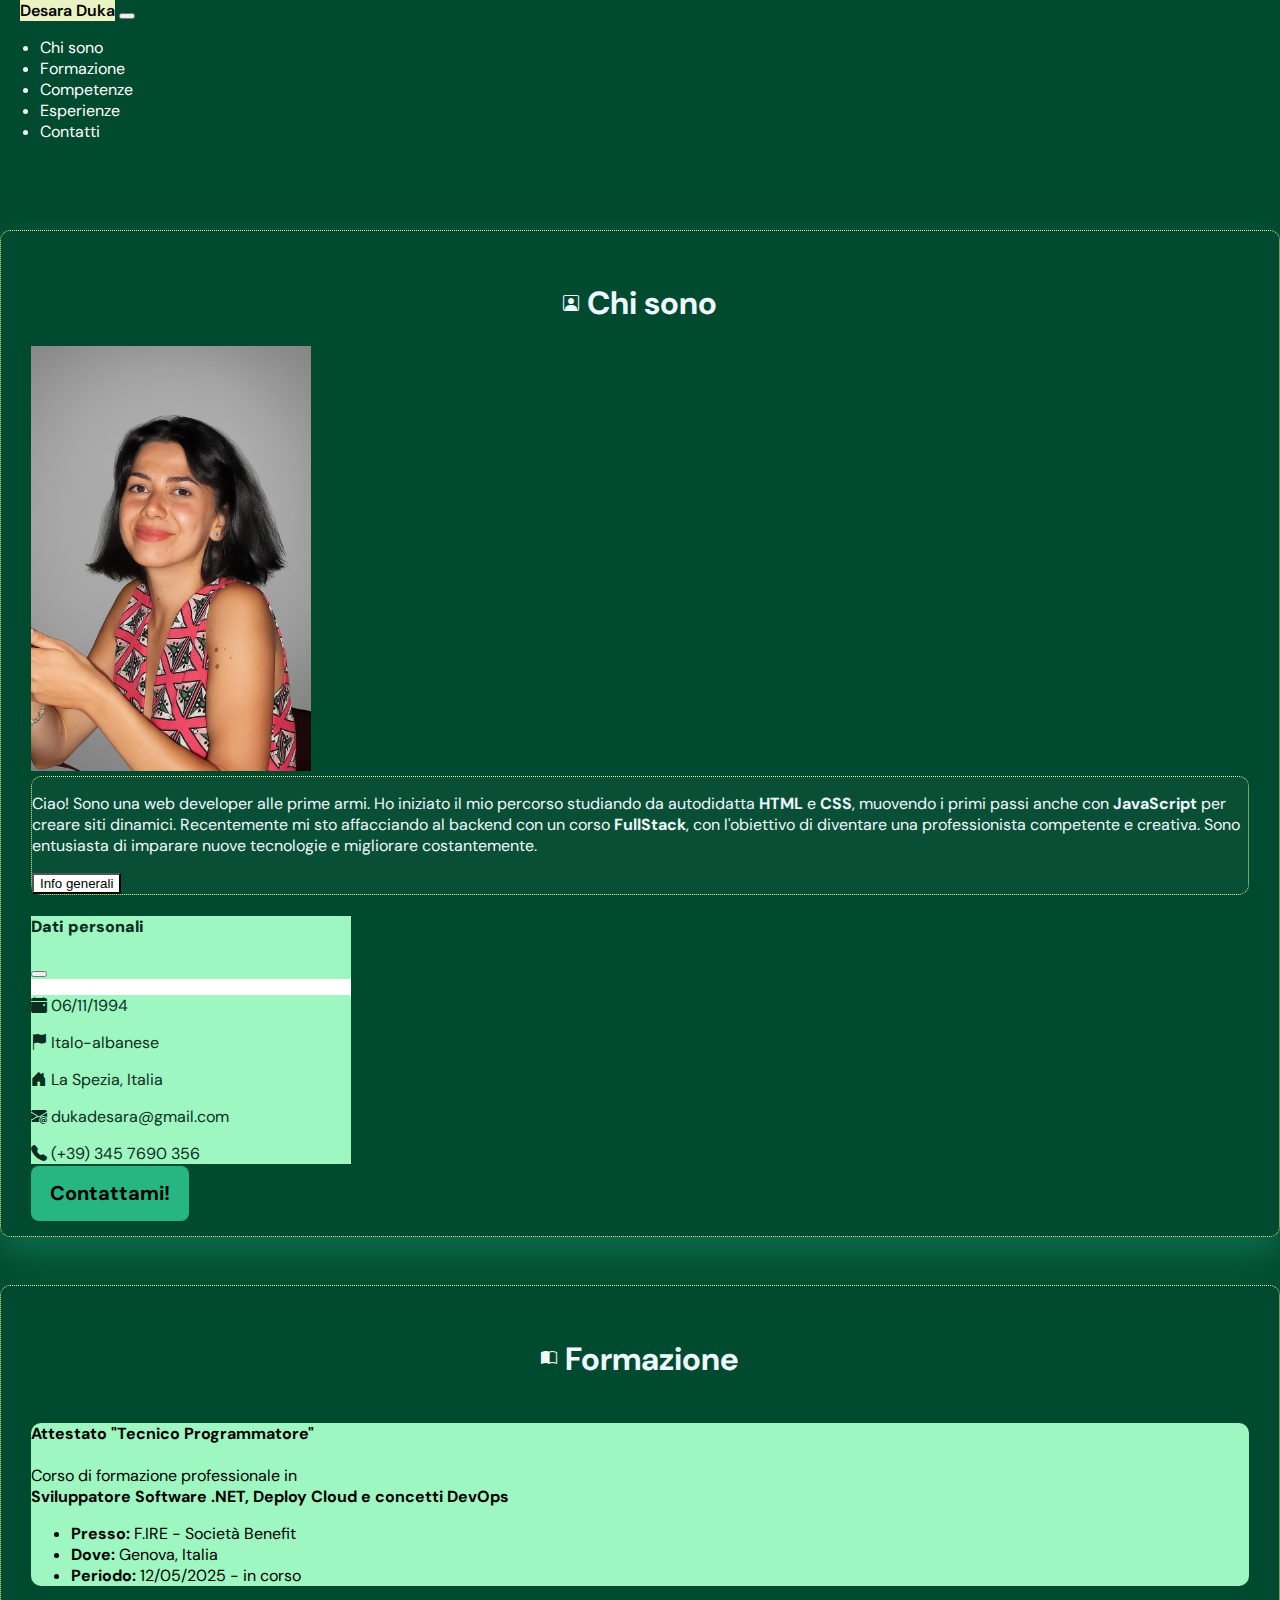
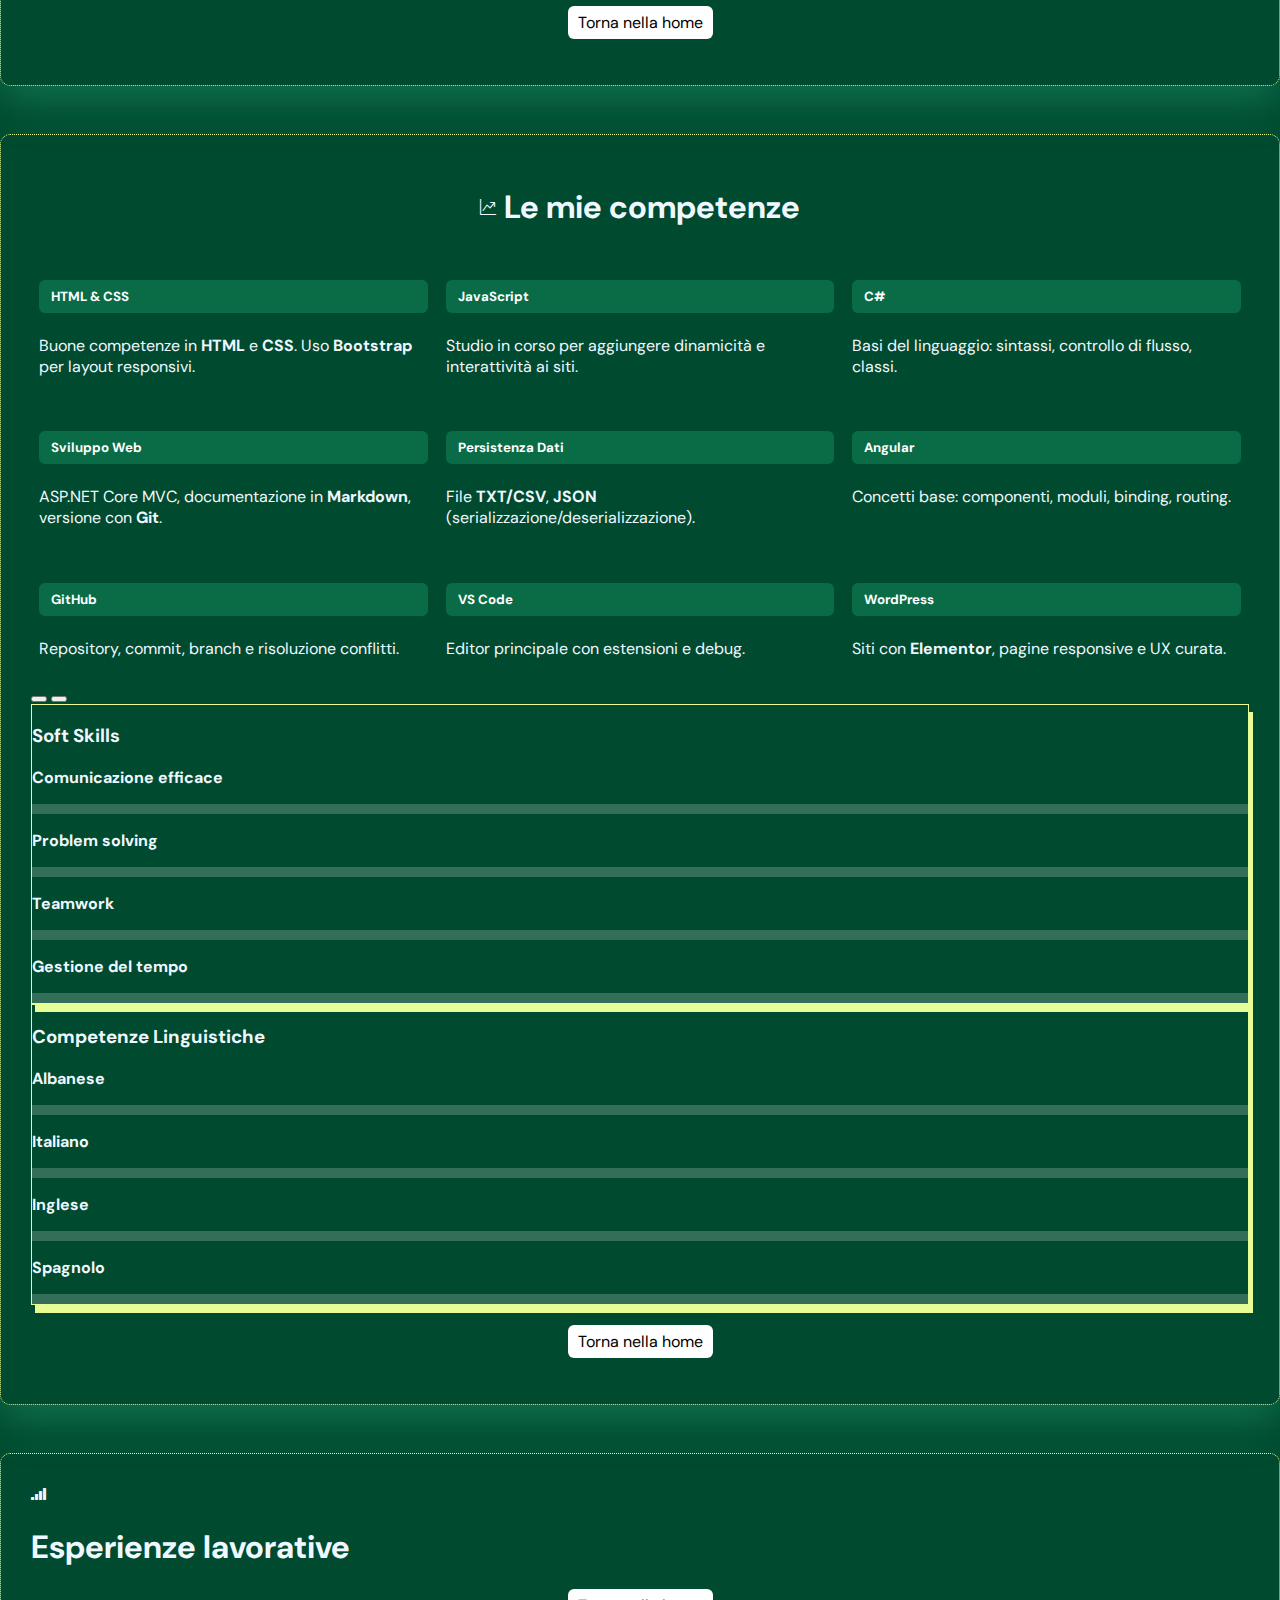
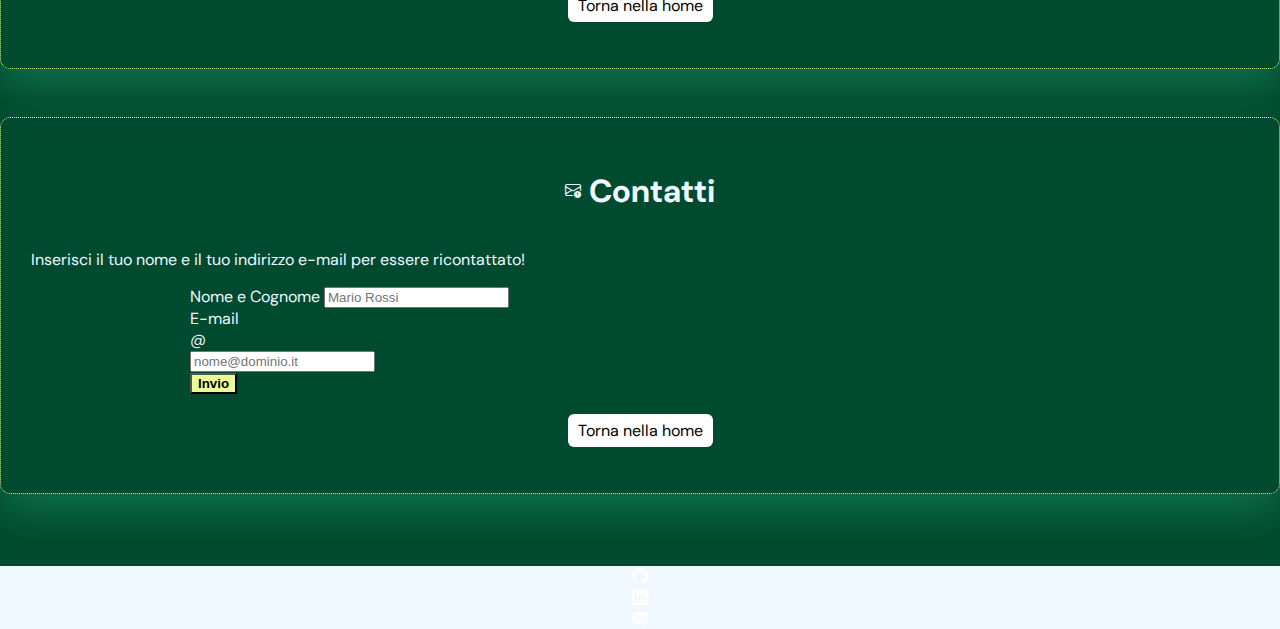
<file: index2.html>
<!doctype html>
<html lang="it">
<head>
  <meta charset="UTF-8" />
  <meta name="viewport" content="width=device-width, initial-scale=1" />

  <meta name="description" content="Portfolio CV online di Desara Duka">
  <meta name="keywords" content="html, landing page, esempio">
  <meta name="author" content="Desara Duka">

  <link href="https://cdn.jsdelivr.net/npm/bootstrap@5.3.6/dist/css/bootstrap.min.css" rel="stylesheet"
        integrity="sha384-4Q6Gf2aSP4eDXB8Miphtr37CMZZQ5oXLH2yaXMJ2w8e2ZtHTl7GptT4jmndRuHDT" crossorigin="anonymous">
  <link rel="stylesheet" href="https://cdn.jsdelivr.net/npm/bootstrap-icons@1.13.1/font/bootstrap-icons.min.css">
  <link href="https://fonts.googleapis.com/css2?family=DM+Sans:ital,opsz,wght@0,9..40,100..1000;1,9..40,100..1000&display=swap" rel="stylesheet">

  <link rel="stylesheet" href="style2.css">

  <title>Desara Duka - Web Developer Junior, CV Online</title>
</head>
<body data-bs-spy="scroll" data-bs-target="#navbarNav" data-bs-offset="80" tabindex="0">

  <!-- NAV -->
  <header class="sticky-top">
    <nav class="navbar navbar-expand-lg bg-body-tertiary" id="first-nav" aria-label="Navigazione principale">
      <div class="container">
        <a class="navbar-brand d-flex align-items-center gap-2" href="#home">
          <i class="bi bi-flower2 fs-2"></i>
          <span class="fw-semibold">Desara Duka</span>
        </a>

        <button class="navbar-toggler" type="button" data-bs-toggle="collapse"
                data-bs-target="#navbarNav" aria-controls="navbarNav" aria-expanded="false"
                aria-label="Apri/chiudi navigazione">
          <span class="navbar-toggler-icon"></span>
        </button>

        <div class="collapse navbar-collapse justify-content-end" id="navbarNav">
          <ul class="navbar-nav gap-lg-3">
            <li class="nav-item"><a class="nav-link" href="#chisono">Chi sono</a></li>
            <li class="nav-item"><a class="nav-link" href="#formazione">Formazione</a></li>
            <li class="nav-item"><a class="nav-link" href="#competenze">Competenze</a></li>
            <li class="nav-item"><a class="nav-link" href="#esperienze">Esperienze</a></li>
            <li class="nav-item"><a class="nav-link" href="#contatti">Contatti</a></li>
          </ul>
        </div>
      </div>
    </nav>
  </header>

  <!-- Contenuto -->
  <main class="container px-3 px-sm-4">

    <section id="chisono" class="section-box">
      <div class="section-title">
        <i class="bi bi-person-square me-2 fs-4"></i>
        <h1 class="h3 mb-0">Chi sono</h1>
      </div>

      <div class="row align-items-center g-4 mt-2">
        <!-- IMAGE FIRST ON MOBILE -->
        <div class="col-12 col-md-4 order-1 order-md-2 text-center">
          <img src="img/foto.profilo.jpg"
               class="img-fluid rounded shadow w-100 max-w-280"
               alt="Foto profilo di Desara Duka"
               loading="lazy">
        </div>

        <!-- TEXT -->
        <div class="col-12 col-md-8 order-2 order-md-1">
          <div class="p-3 p-sm-4 riquadro">
            <p class="mb-3">
              Ciao! Sono una web developer alle prime armi. Ho iniziato il mio percorso studiando da autodidatta
              <b>HTML</b> e <b>CSS</b>, muovendo i primi passi anche con <b>JavaScript</b> per creare siti dinamici.
              Recentemente mi sto affacciando al backend con un corso <b>FullStack</b>, con l'obiettivo di diventare
              una professionista competente e creativa. Sono entusiasta di imparare nuove tecnologie e migliorare
              costantemente.
            </p>
            <button class="btn btn-custom-white mt-2" type="button" data-bs-toggle="offcanvas"
                    data-bs-target="#offcanvasWithBothOptions" aria-controls="offcanvasWithBothOptions">
              Info generali
            </button>
          </div>
        </div>
      </div>

      <!-- OFFCANVAS -->
      <div class="offcanvas offcanvas-start" tabindex="-1" id="offcanvasWithBothOptions"
           aria-labelledby="offcanvasWithBothOptionsLabel" data-bs-scroll="true" data-bs-backdrop="true">
        <div class="offcanvas-header">
          <h4 class="offcanvas-title mx-auto" id="offcanvasWithBothOptionsLabel"><b>Dati personali</b></h4>
          <button type="button" class="btn-close" data-bs-dismiss="offcanvas" aria-label="Chiudi"></button>
        </div>
        <div class="offcanvas-body text-start mt-2">
          <p class="mb-3"><i class="bi bi-calendar-event-fill fs-5 me-3"></i> 06/11/1994</p>
          <p class="mb-3"><i class="bi bi-flag-fill fs-5 me-3"></i> Italo-albanese</p>
          <p class="mb-3"><i class="bi bi-house-door-fill fs-5 me-3"></i> La Spezia, Italia</p>
          <p class="mb-3"><i class="bi bi-envelope-at-fill fs-5 me-3"></i> dukadesara@gmail.com</p>
          <p class="mb-3"><i class="bi bi-telephone-fill fs-5 me-3"></i> (+39) 345 7690 356</p>
        </div>
      </div>

      <div class="text-center mt-4">
        <a href="#contatto" class="btn contatto-link">Contattami!</a>
      </div>
    </section>

    <section id="formazione" class="section-box">
      <div class="section-title">
        <i class="bi bi-book-half me-2 fs-4"></i>
        <h1 class="h3 mb-0">Formazione</h1>
      </div>

      <div class="container-fluid px-0">
        <div class="row justify-content-center">
          <div class="col-12 col-lg-10">
            <div class="p-3 p-sm-4 border rounded text-center bg-light text-dark">
              <!-- item -->
              <div class="sezione mb-3 p-3">
                <h4 class="h5 mb-0">
                  <a class="text-decoration-none" data-bs-toggle="collapse" href="#dettagliFire"
                     role="button" aria-expanded="false" aria-controls="dettagliFire">
                    Attestato "Tecnico Programmatore"
                  </a>
                </h4>
                <div class="collapse text-start mt-2" id="dettagliFire">
                  <p class="mb-2">Corso di formazione professionale in <br><b>Sviluppatore Software .NET, Deploy Cloud e concetti DevOps</b></p>
                  <ul class="list-group list-group-flush">
                    <li class="list-group-item"> <b>Presso:</b> F.IRE - Società Benefit</li>
                    <li class="list-group-item"> <b>Dove:</b> Genova, Italia</li>
                    <li class="list-group-item"> <b>Periodo:</b> 12/05/2025 - in corso</li>
                  </ul>
                </div>
              </div>
              <!-- ripeti le altre sezioni come già avevi -->
              <!-- ... -->
            </div>
          </div>
        </div>
      </div>

      <p class="home-link mt-4"><a href="#home">Torna nella home</a></p>
    </section>

    <section id="competenze" class="section-box">
      <div class="section-title">
        <i class="bi bi-graph-up-arrow me-2 fs-4"></i>
        <h1 class="h3 mb-0">Le mie competenze</h1>
      </div>

      <!-- Carousel responsive -->
      <div class="container-fluid px-0 mt-3">
        <div id="carouselExample" class="carousel slide" data-bs-interval="false" aria-label="Competenze">
          <div class="carousel-inner">

            <div class="carousel-item active">
              <div class="cards-row">
                <article class="card">
                  <div class="card-body">
                    <h5 class="card-title">HTML & CSS</h5>
                    <p class="card-text">Buone competenze in <b>HTML</b> e <b>CSS</b>. Uso <b>Bootstrap</b> per layout responsivi.</p>
                  </div>
                </article>
                <article class="card">
                  <div class="card-body">
                    <h5 class="card-title">JavaScript</h5>
                    <p class="card-text">Studio in corso per aggiungere dinamicità e interattività ai siti.</p>
                  </div>
                </article>
                <article class="card">
                  <div class="card-body">
                    <h5 class="card-title">C#</h5>
                    <p class="card-text">Basi del linguaggio: sintassi, controllo di flusso, classi.</p>
                  </div>
                </article>
              </div>
            </div>

            <div class="carousel-item">
              <div class="cards-row">
                <article class="card">
                  <div class="card-body">
                    <h5 class="card-title">Sviluppo Web</h5>
                    <p class="card-text">ASP.NET Core MVC, documentazione in <b>Markdown</b>, versione con <b>Git</b>.</p>
                  </div>
                </article>
                <article class="card">
                  <div class="card-body">
                    <h5 class="card-title">Persistenza Dati</h5>
                    <p class="card-text">File <b>TXT/CSV</b>, <b>JSON</b> (serializzazione/deserializzazione).</p>
                  </div>
                </article>
                <article class="card">
                  <div class="card-body">
                    <h5 class="card-title">Angular</h5>
                    <p class="card-text">Concetti base: componenti, moduli, binding, routing.</p>
                  </div>
                </article>
              </div>
            </div>

            <div class="carousel-item">
              <div class="cards-row">
                <article class="card">
                  <div class="card-body">
                    <h5 class="card-title">GitHub</h5>
                    <p class="card-text">Repository, commit, branch e risoluzione conflitti.</p>
                  </div>
                </article>
                <article class="card">
                  <div class="card-body">
                    <h5 class="card-title">VS Code</h5>
                    <p class="card-text">Editor principale con estensioni e debug.</p>
                  </div>
                </article>
                <article class="card">
                  <div class="card-body">
                    <h5 class="card-title">WordPress</h5>
                    <p class="card-text">Siti con <b>Elementor</b>, pagine responsive e UX curata.</p>
                  </div>
                </article>
              </div>
            </div>

          </div>

          <button class="carousel-control-prev" type="button" data-bs-target="#carouselExample" data-bs-slide="prev" aria-label="Slide precedente">
            <span class="carousel-control-prev-icon" aria-hidden="true"></span>
          </button>
          <button class="carousel-control-next" type="button" data-bs-target="#carouselExample" data-bs-slide="next" aria-label="Slide successiva">
            <span class="carousel-control-next-icon" aria-hidden="true"></span>
          </button>
        </div>
      </div>

      <!-- BARS -->
      <div class="skill-container py-4">
        <div class="row justify-content-center g-4">
          <div class="col-12 col-md-6 p-4 border rounded contorno">
            <h3 class="h5 pb-3">Soft Skills</h3>
            <p><b>Comunicazione efficace</b></p>
            <div class="progress"><div class="progress-bar" style="width:75%"></div></div>
            <p class="mt-3"><b>Problem solving</b></p>
            <div class="progress"><div class="progress-bar" style="width:45%"></div></div>
            <p class="mt-3"><b>Teamwork</b></p>
            <div class="progress"><div class="progress-bar" style="width:50%"></div></div>
            <p class="mt-3"><b>Gestione del tempo</b></p>
            <div class="progress"><div class="progress-bar" style="width:75%"></div></div>
          </div>

          <div class="col-12 col-md-6 p-4 border rounded contorno">
            <h3 class="h5 pb-3">Competenze Linguistiche</h3>
            <p><b>Albanese</b></p>
            <div class="progress"><div class="progress-bar" style="width:100%"></div></div>
            <p class="mt-3"><b>Italiano</b></p>
            <div class="progress"><div class="progress-bar" style="width:100%"></div></div>
            <p class="mt-3"><b>Inglese</b></p>
            <div class="progress"><div class="progress-bar" style="width:75%"></div></div>
            <p class="mt-3"><b>Spagnolo</b></p>
            <div class="progress"><div class="progress-bar" style="width:65%"></div></div>
          </div>
        </div>
      </div>

      <p class="home-link mt-3"><a href="#home">Torna nella home</a></p>
    </section>

    <!-- Esperienze: mantiene la tua struttura -->
    <section id="esperienze" class="section-box">
      <div class="text-center mb-3">
        <i class="bi bi-reception-4 fs-4 me-2"></i>
        <h1 class="h3 d-inline-block mb-0">Esperienze lavorative</h1>
      </div>
      <!-- (qui incolla la tua accordion identica; non la ripeto per brevità) -->
      <!-- ... -->
      <p class="home-link"><a href="#home">Torna nella home</a></p>
    </section>

    <section id="contatti" class="section-box">
      <div class="section-title">
        <i class="bi bi-envelope-exclamation me-2 fs-4"></i>
        <h1 class="h3 mb-0">Contatti</h1>
      </div>

      <p class="mt-3">Inserisci il tuo nome e il tuo indirizzo e-mail per essere ricontattato!</p>
      <form class="row gy-2 gx-2 align-items-center justify-content-center" id="form">
        <div class="col-12 col-sm-5">
          <label class="visually-hidden" for="autoSizingInput">Nome e Cognome</label>
          <input type="text" class="form-control" id="autoSizingInput" placeholder="Mario Rossi">
        </div>
        <div class="col-12 col-sm-5">
          <label class="visually-hidden" for="autoSizingInputGroup">E-mail</label>
          <div class="input-group">
            <div class="input-group-text">@</div>
            <input type="email" class="form-control" id="autoSizingInputGroup" placeholder="nome@dominio.it">
          </div>
        </div>
        <div id="contatto" class="col-12"></div>
        <div class="col-auto">
          <button type="submit" class="btn btn-primary" id="invio"><b>Invio</b></button>
        </div>
      </form>

      <p class="home-link mt-3"><a href="#home">Torna nella home</a></p>
    </section>

  </main>

  <footer class="mt-4">
    <div class="container py-4">
      <div class="row justify-content-center g-3">
        <div class="col-auto text-center icone">
          <a href="https://github.com/Des-ara" target="_blank" class="text-black" rel="noopener">
            <i class="bi bi-github fs-1"></i>
          </a>
        </div>
        <div class="col-auto text-center icone">
          <a href="https://www.linkedin.com/in/desara-duka-947898182/" target="_blank" class="text-black" rel="noopener">
            <i class="bi bi-linkedin fs-1"></i>
          </a>
        </div>
        <div class="col-auto text-center icone">
          <a href="mailto:dukadesara@gmail.com" class="text-black">
            <i class="bi bi-envelope-at-fill fs-1"></i>
          </a>
        </div>
      </div>
    </div>
  </footer>

  <!-- JS -->
  <script src="https://cdn.jsdelivr.net/npm/bootstrap@5.3.6/dist/js/bootstrap.bundle.min.js"
          integrity="sha384-j1CDi7MgGQ12Z7Qab0qlWQ/Qqz24Gc6BM0thvEMVjHnfYGF0rmFCozFSxQBxwHKO" crossorigin="anonymous"></script>
</body>
</html>
</file>
<file: style.css>
body {
    font-family: "DM Sans", sans-serif;
    background-color: #004a2f;
    color: aliceblue;
    margin: 40px;
    padding: 0px;
}

/* div {
    border: 1px black solid;
}  */

main {
    box-shadow: 5px 20px 25px 20px #1d7152 !important;
    padding: 5px 50px 5px 50px !important;
}


/* NAVBAR */
header {
    position: sticky;
    top: 5px;
    z-index: 100;
}


a {
    text-decoration: none;
    color: white;
    transition: all 0.3s ease;
}

a:hover {
    font-weight: bold;
}


.bi-flower2 {
    color: #004a2f;
}


/* OFFCANVAS */

.offcanvas.offcanvas-start {
    width: 290px;
    background-color: white;
}

.offcanvas-header,
.offcanvas-body {
    background-color: rgb(158, 246, 193);
    border-radius: 2px;
}


.btn-custom-white {
    background-color: white;
    color: black;
    transition: all 0.3s ease;
}

.btn-custom-white:hover {
    font-weight: bold;
    color: black;
    background-color: #f0f0f0;
}

/*FORMAZIONE*/

.sezione {
    background-color: rgb(158, 246, 193);

    border-radius: 10px;

    color: black !important;
}

.sezione a {
    color: black !important;
}



/* SECTIONS */
section {
    text-align: center;
    padding: 2.5vw;
    border: 1px dotted #e8fd96;
    margin: 70px 5vw;
}

#contatti {
    padding: 10px;
}

.contatto-link {
    font-size: 20px;
    padding: 20px;
    background-color: #27b581 !important;
    color: black !important;
    font-weight: bold;
    border-radius: 5px;
    transition: width 5s, height 5s, transform 0.5s;
}

.contatto-link:hover {
    transform: scale(1.2);
}


.card-title {
    padding: 10px;
    background-color: #096c47;
    color: white;
    font-weight: bold;
    border-radius: 5px;
}


#carouselExample {
    padding-left: 0;
    padding-right: 0;
}

.carousel-control-prev {
    left: 0;
}

.carousel-control-next {
    right: 0;
}

.card div {
    width: 18rem;
}

.carousel-control-prev-icon {
    background-color: #4ca987;
}

.carousel-control-next-icon {
    background-color: #4ca987;
}


/*Competenze bars*/

.contorno {
    border: 1px solid #e8fd96;
    box-shadow: 5px 10px #e8fd96 !important;
}

.skill-container {
    margin-top: 150px;
}

.skill-container p {
    font-size: 16px;
}

.home-link {
    margin-top: 40px;
}

.home-link a {
    background-color: white;
    color: black;
    border-radius: 5px;
    padding: 5px;
}

.progress-bar {
    background-color: #27b581;
    font-size: 16px;
    color: black;
}


#form {
    gap: 15px;
    margin: auto;
}

#form-container {
    display: flex;
    align-items: center;
}


#invio {
    background-color: #e8fd96;
    color: black;
    transition: all 0.3s ease;
}

#invio:hover {
    font-weight: bold;
    background-color: #bccd78 !important;
    color: black !important;
}


footer {

    color: black !important;
    font-size: 1em;
    text-align: center;
    padding: 12px;
    border-radius: 5px;
    background-color: aliceblue !important;
}


#icone {
    transition: width 2s, height 2s, transform 2s;
}


#icone:hover {
    transform: scale(2);
}


.accordion-button {
    margin: -5px;
    border: 1px solid black;
}


.accordion-body {
    text-align: left;
}


button.accordion-button:focus-visible,
button.accordion-button:hover,
button.accordion-button:focus,
button.accordion-button:active,
button.accordion-button:not(.collapsed) {
    box-shadow: none !important;
    outline: none !important;
    background-color: rgb(158, 246, 193) !important;
    border-color: #e8fd96 !important;
}

span {
    background-color: #eaf3c4;
}




/* MEDIA */

@media (max-width: 1200px) {
    body {
        background-color: #096c47;
    }
}

/* Tablet piccolo (max-width: 992px) */
@media (max-width: 992px) {
    body {
        background-color: #21825c;
    }
}


@media (max-width: 767.98px) {
    #chisono .row {
        flex-direction: column;
    }

    #chisono .col-4,
    #chisono .col-8 {
        max-width: 100%;
        flex: 0 0 100%;
    }

    section {
        margin: 30px 3vw;
        padding: 4vw;
    }
}


@media (min-width: 768px) and (max-width: 1199.98px) {
    section {
        margin: 50px 4vw;
        padding: 3vw;
    }
}


@media (max-width: 767.98px) {
  .carousel-item .card:nth-child(2),
  .carousel-item .card:nth-child(3) {
    display: none;
  }

  .carousel-item .card {
    flex: 1 1 100%;
    max-width: 90%;
    margin: 0 auto;
  }
}
</file>
<file: style2.css>
:root{
  --bg:#004a2f;
  --brand:#27b581;
  --accent:#e8fd96;
  --box:#9ef6c1;
}

*{box-sizing:border-box}
html,body{height:100%}

body{
  font-family:"DM Sans",system-ui,-apple-system,Segoe UI,Roboto,Ubuntu,Cantarell,"Helvetica Neue",Arial,sans-serif;
  background-color:var(--bg);
  color:aliceblue;
  margin:0; /* niente margine fisso */
}

/* offset per navbar fixed/sticky */
main{ padding-block: clamp(12px, 2vw, 24px); }
header + *,
main{ scroll-margin-top: 90px; }

/* contenitore principale con ombra e padding responsive */
main.container{
  background: transparent;
}
.section-box{
  background: transparent;
  box-shadow: 0 18px 40px rgba(39,181,129,.35);
  border: 1px dotted var(--accent);
  border-radius: 10px;
  margin: clamp(16px, 4vw, 48px) auto;
  padding: clamp(12px, 3vw, 30px);
}
.section-title{
  display:flex; align-items:center; justify-content:center; gap:.5rem;
}

/* link generali */
a{ text-decoration:none; color:white; transition: transform .2s ease; }
a:hover{ font-weight:600; }

/* brand icon color */
.bi-flower2{ color:#004a2f; }

/* riquadro testo chi-sono */
.riquadro{ border:1px dotted var(--accent); border-radius:10px; background:rgba(255,255,255,.03); }

/* foto iniziale: limita larghezza su mobile */
.max-w-280{ max-width: 280px; margin-inline:auto; }

/* offcanvas */
.offcanvas.offcanvas-start{
  width: min(92vw, 320px);
  background: white;
}
.offcanvas-header,.offcanvas-body{
  background-color: var(--box);
  border-radius: 2px;
  color:#0b2e1f;
}

/* bottoni */
.btn-custom-white{
  background:#fff; color:#000; transition: transform .15s ease, background-color .2s ease;
}
.btn-custom-white:hover{ transform: translateY(-1px); background:#f0f0f0; }

/* sezione formazione card */
.sezione{ background:var(--box); border-radius:10px; color:#000; }
.sezione a{ color:#000; }

/* titolo nelle card */
.card-title{
  padding:.5rem .75rem;
  background:#096c47;
  color:#fff; font-weight:700; border-radius:6px;
}

/* carousel: riga di card responsiva */
.cards-row{
  display:flex; flex-wrap:wrap; gap:clamp(12px,2.5vw,18px);
  justify-content:center;
  padding: .5rem;
}
.cards-row .card{
  flex: 1 1 calc(100% - 24px);       /* 1 per riga su mobile */
  max-width: 680px;
  border-radius:12px;
}
@media (min-width: 576px){
  .cards-row .card{ flex-basis: calc(50% - 18px); } /* 2 per riga */
}
@media (min-width: 992px){
  .cards-row .card{ flex-basis: calc(33.333% - 16px); } /* 3 per riga */
}
/* controlli carousel visibili su sfondo scuro */
.carousel-control-prev-icon,
.carousel-control-next-icon{ background-color:#4ca987; border-radius:50%; }

/* progress area */
.contorno{ border:1px solid var(--accent); box-shadow: 4px 8px var(--accent); }
.progress{ height:10px; background:rgba(255,255,255,.2); }
.progress-bar{ background:var(--brand); color:#000; }

/* link torna alla home */
.home-link{ margin-top: 20px; text-align:center; }
.home-link a{ background:#fff; color:#000; border-radius:6px; padding:6px 10px; display:inline-block; }

/* contatti */
#form{ gap: 10px; max-width: 900px; margin-inline:auto; }
#invio{
  background-color:var(--accent); color:#000;
}
#invio:hover{ background-color:#bccd78; color:#000; }

/* footer */
footer{ background:aliceblue !important; color:#000; text-align:center; }
.icone{ transition: transform .2s ease; }
.icone:hover{ transform: scale(1.2); }
@media (prefers-reduced-motion: reduce){
  .icone, a, .btn, .contatto-link{ transition:none !important; }
}

/* pulsante contatto */
.contatto-link{
  font-size: clamp(16px, 2.2vw, 20px);
  padding: .9rem 1.2rem;
  background-color: var(--brand) !important;
  color: #000 !important;
  font-weight: 700; border-radius: 8px;
  transition: transform .25s ease;
}
.contatto-link:hover{ transform: scale(1.06); }

/* miglioramenti accordion focus */
button.accordion-button:focus-visible,
button.accordion-button:hover,
button.accordion-button:focus,
button.accordion-button:active,
button.accordion-button:not(.collapsed){
  box-shadow:none !important; outline:none !important;
  background-color: var(--box) !important; border-color: var(--accent) !important;
}

/* evidenziazione span generica */
span{ background-color:#eaf3c4; color:#000; }

/* helper per immagini dentro card eventualmente lunghe */
.card img{ max-width:100%; height:auto; }
</file>
